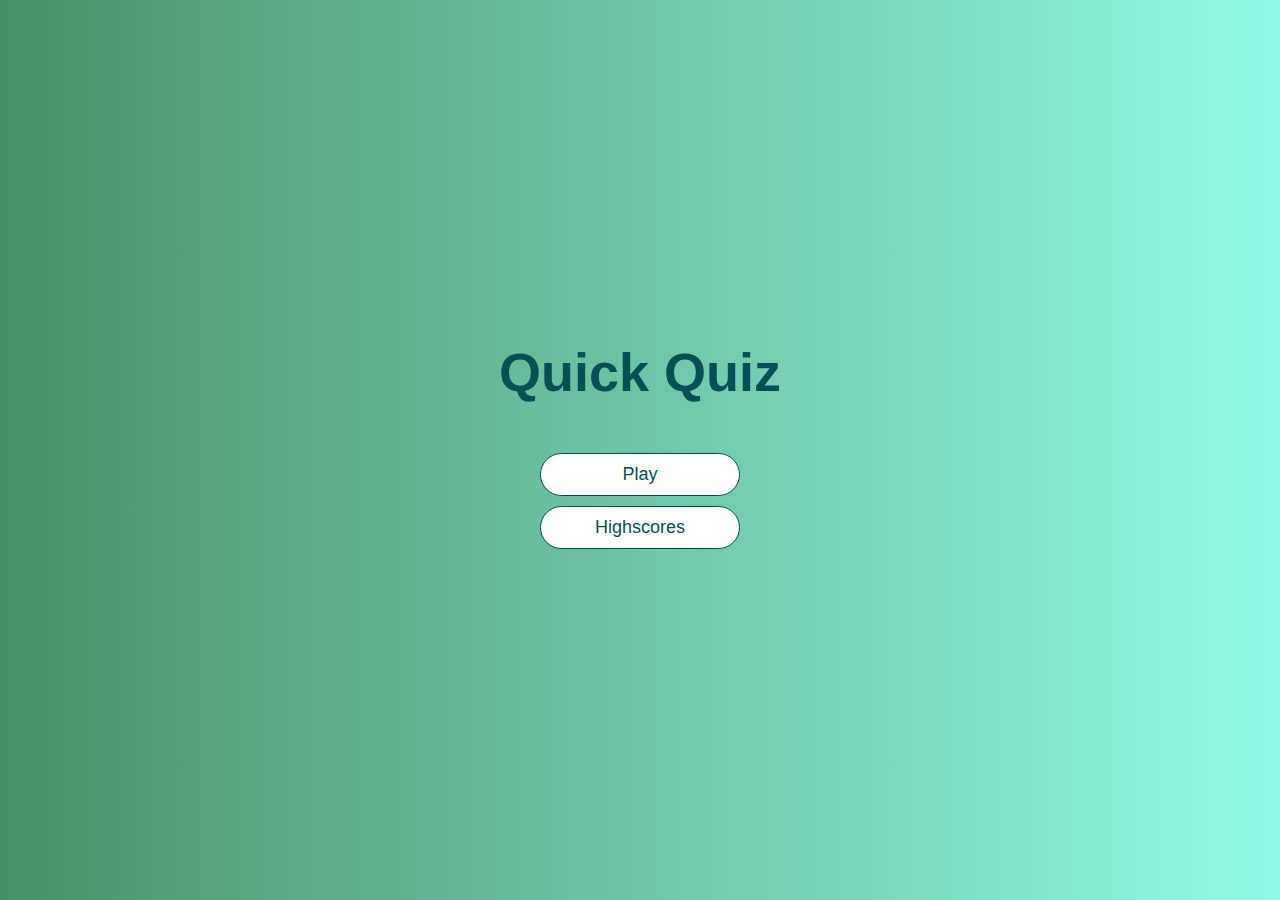
<file: index.html>
<!DOCTYPE html>
<html lang="en">

<head>
    <meta charset="UTF-8">
    <meta name="viewport" content="width=device-width, initial-scale=1.0">
    <title>JS Quiz</title>
    <link href="styles.css" rel="stylesheet">

</head>

<body>
    <div class="container">
        <div id="home" class="flex-center flex-column">
            <h1> Quick Quiz</h1>
            <a class="btn" href="/game.html">Play</a>
            <a class="btn" href="/highscores.html">Highscores</a>
        </div>
    </div>
</body>


</html>
</file>
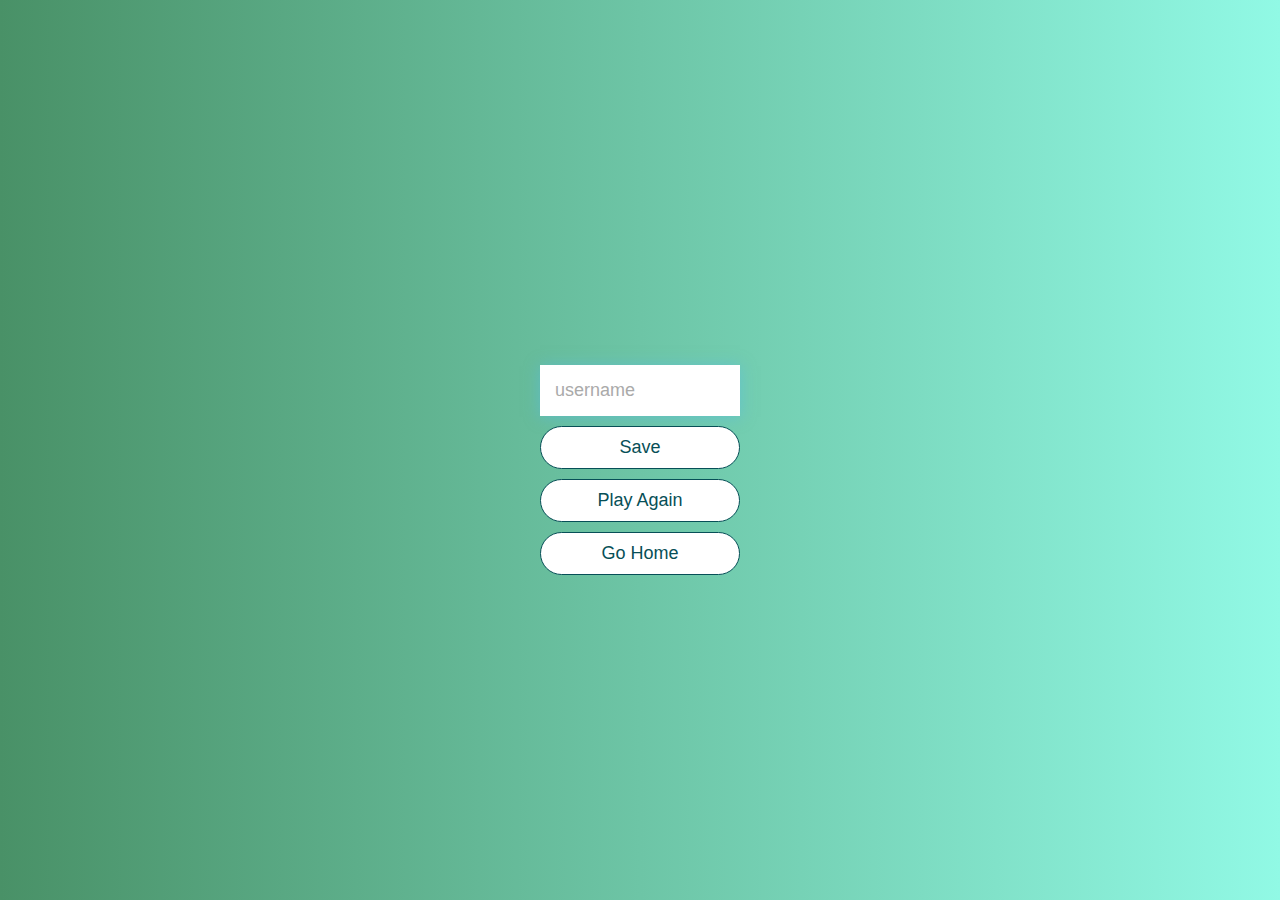
<file: end.html>
<!DOCTYPE html>
<html lang="en">

<head>
    <meta charset="UTF-8" />
    <meta name="viewport" content="width=device-width, initial-scale=1.0" />
    <meta http-equiv="X-UA-Compatible" content="ie=edge" />
    <title>Congrats!</title>
    <link rel="stylesheet" href="styles.css" />
</head>

<body>
    <div class="container">
        <div id="end" class="flex-center flex-column">
            <h1 id="finalScore"></h1>
            <form>
                <input type="text" name="username" id="username" placeholder="username" />
                <button type="submit" class="btn" id="saveScoreBtn" onclick="saveHighScore(event)" disabled>
                    Save
                </button>
            </form>
            <a class="btn" href="/game.html">Play Again</a>
            <a class="btn" href="/index.html">Go Home</a>
        </div>
    </div>
    <script src="end.js"></script>
</body>

</html>
</file>
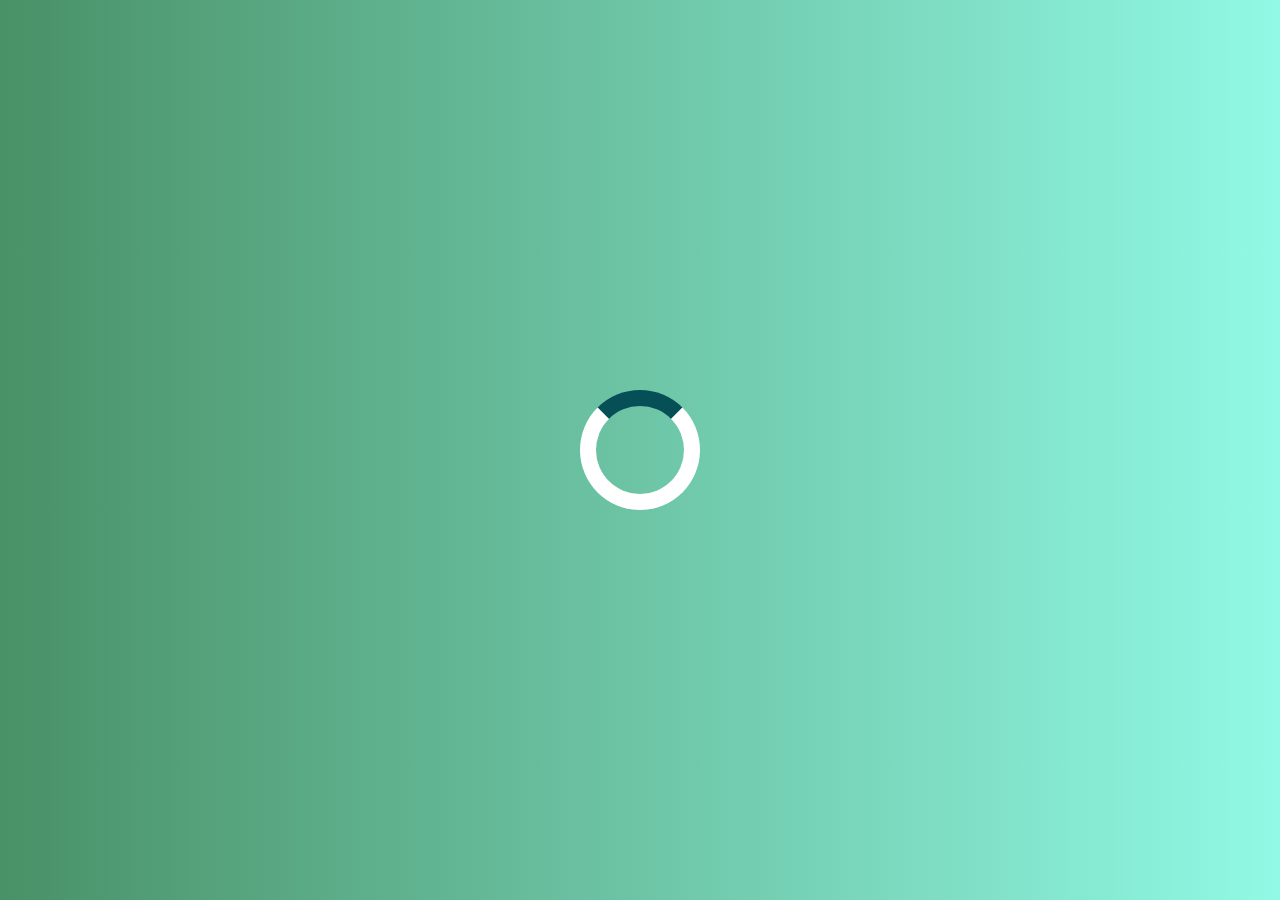
<file: game.html>
<!DOCTYPE html>
<html lang="en">

<head>
    <meta charset="UTF-8" />
    <meta name="viewport" content="width=device-width, initial-scale=1.0" />
    <meta http-equiv="X-UA-Compatible" content="ie=edge" />
    <title>Quick Quiz - Play</title>
    <link rel="stylesheet" href="styles.css" />
    <link rel="stylesheet" href="game.css" />
</head>

<body>
    <div class="container">
        <div id="loader"></div>
        <div id="game" class="justify-center flex-column hidden">
            <div id="hud">
                <div id="hud-item">
                    <p id="progressText" class="hud-prefix">
                        Question
                    </p>
                    <div id="progressBar">
                        <div id="progressBarFull"></div>
                    </div>
                </div>
                <div id="hud-item">
                    <p class="hud-prefix">
                        Score
                    </p>
                    <h1 class="hud-main-text" id="score">
                        0
                    </h1>
                </div>
            </div>
            <h2 id="question"></h2>
            <div class="choice-container">
                <p class="choice-prefix">A</p>
                <p class="choice-text" data-number="1"></p>
            </div>
            <div class="choice-container">
                <p class="choice-prefix">B</p>
                <p class="choice-text" data-number="2"></p>
            </div>
            <div class="choice-container">
                <p class="choice-prefix">C</p>
                <p class="choice-text" data-number="3"></p>
            </div>
            <div class="choice-container">
                <p class="choice-prefix">D</p>
                <p class="choice-text" data-number="4"></p>
            </div>
        </div>
    </div>
    <script src="game.js"></script>
</body>

</html>
</file>
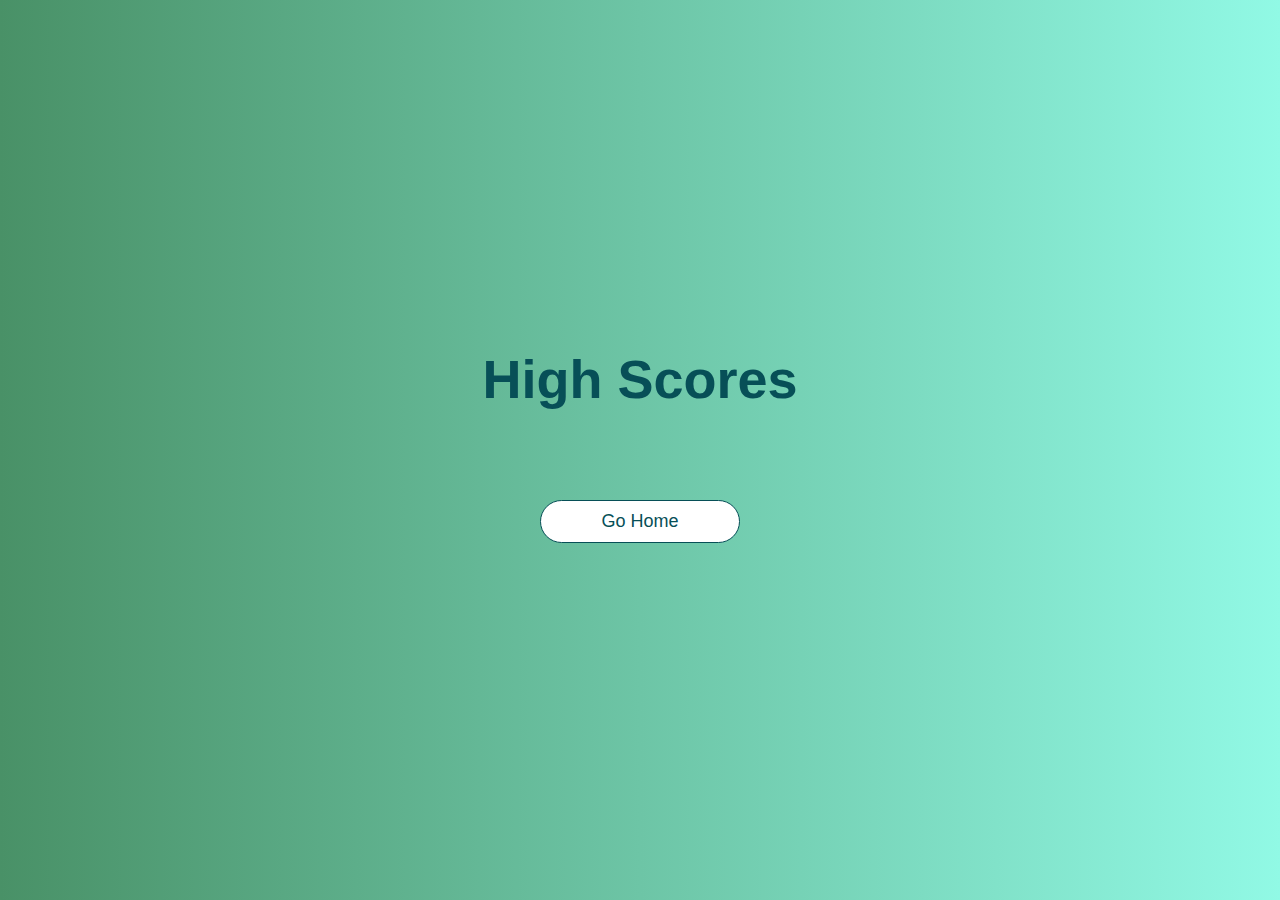
<file: highscores.html>
<!DOCTYPE html>
<html lang="en">

<head>
    <meta charset="UTF-8" />
    <meta name="viewport" content="width=device-width, initial-scale=1.0" />
    <meta http-equiv="X-UA-Compatible" content="ie=edge" />
    <title>High Scores</title>
    <link rel="stylesheet" href="styles.css" />
    <link rel="stylesheet" href="highscores.css" />
</head>

<body>
    <div class="container">
        <div id="highScores" class="flex-center flex-column">
            <h1 id="finalScore">High Scores</h1>
            <ul id="highScoresList"></ul>
            <a class="btn" href="/">Go Home</a>
        </div>
    </div>
    <script src="highscores.js"></script>
</body>

</html>
</file>
<file: styles.css>
:root {
    background: rgb(73, 145, 103);
    background: linear-gradient(90deg, rgba(73, 145, 103, 1) 0%, rgba(145, 249, 229, 1) 100%);
    font-size: 62.5%;
}

* {
    box-sizing: border-box;
    font-family: Arial, Helvetica, sans-serif;
    margin: 0;
    padding: 0;
    color: #333;
}

h1,
h2,
h3,
h4 {
    margin-bottom: 1rem;
}

h1 {
    font-size: 5.4rem;
    color: #074F57;
    margin-bottom: 5rem;
}

h1>span {
    font-size: 2.4rem;
    font-weight: 500;
}

h2 {
    font-size: 4.2rem;
    margin-bottom: 4rem;
    font-weight: 700;

}

h3 {
    font-size: 2.8rem;
    font-weight: 500;
}

/* UTILITIES */

.container {
    width: 100vw;
    height: 100vh;
    display: flex;
    justify-content: center;
    align-items: center;
    max-width: 80rem;
    margin: 0 auto;
    padding: 2rem;
}

.container>* {
    width: 100%;
}

.flex-column {
    display: flex;
    flex-direction: column;
}

.flex-center {
    justify-content: center;
    align-items: center;
}

.justify-center {
    justify-content: center;
}

.text-center {
    text-align: center;
}

.hidden {
    display: none;
}

/* BUTTONS */
.btn {
    font-size: 1.8rem;
    padding: 1rem 0;
    width: 20rem;
    text-align: center;
    border: 0.1rem solid#074F57;
    margin-bottom: 1rem;
    border-radius: 20rem;
    text-decoration: none;
    color: #074F57;
    background-color: white;
}

.btn:hover {
    cursor: pointer;
    box-shadow: 0 0.4rem 1.4rem 0 #074F57;
    transform: translateY(-0.1rem);
    transition: transform 150ms;
}

.btn[disabled]:hover {
    cursor: not-allowed;
    box-shadow: none;
    transform: none;
}

/* FORMS */
form {
    width: 100%;
    display: flex;
    flex-direction: column;
    align-items: center;
}

input {
    margin-bottom: 1rem;
    width: 20rem;
    padding: 1.5rem;
    font-size: 1.8rem;
    border: none;
    box-shadow: 0 0.1rem 1.4rem 0 rgba(86, 185, 235, 0.5);
}

input::placeholder {
    color: #aaa;
}
</file>
<file: game.css>
.choice-container {
    display: flex;
    border-radius: 50rem;
    margin-bottom: 0.5rem;
    width: 100%;
    font-size: 1.8rem;
    border: 0.1rem solid #074F57;
    background-color: white;
}

.choice-container:hover {
    cursor: pointer;
    box-shadow: 0 0.4rem 1.4rem 0 074F57;
    transform: translateY(-0.1rem);
    transition: transform 150ms;
}

.choice-prefix {
    padding: 1.5rem 2.5rem;
    background-color: #074F57;
    color: white;
    border-radius: 50rem;
}

.choice-text {
    padding: 1.5rem;
    width: 100%;
}

.correct {
    background-color: #28a745;
}

.incorrect {
    background-color: #dc3545;
}

/* HUD */

#hud {
    display: flex;
    justify-content: space-between;
}

.hud-prefix {
    text-align: center;
    font-size: 2rem;
}

.hud-main-text {
    text-align: center;
}

#progressBar {
    width: 20rem;
    height: 4rem;
    border: 0.3rem solid #074F57;
    margin-top: 1.5rem;
    border-radius: 50rem;
}

#progressBarFull {
    height: 3.4rem;
    border-radius: 50rem;
    background-color: #074F57;
    width: 0%;
}

/* LOADER */
#loader {
    border: 1.6rem solid white;
    border-radius: 50%;
    border-top: 1.6rem solid #074F57;
    width: 12rem;
    height: 12rem;
    animation: spin 2s linear infinite;
}

@keyframes spin {
    0% {
        transform: rotate(0deg);
    }

    100% {
        transform: rotate(360deg);
    }
}
</file>
<file: highscores.css>
#highScoresList {
    list-style: none;
    padding-left: 0;
    margin-bottom: 4rem;
}

.high-score {
    font-size: 2.8rem;
    margin-bottom: 0.5rem;
}

.high-score:hover {
    transform: scale(1.025);
}
</file>
